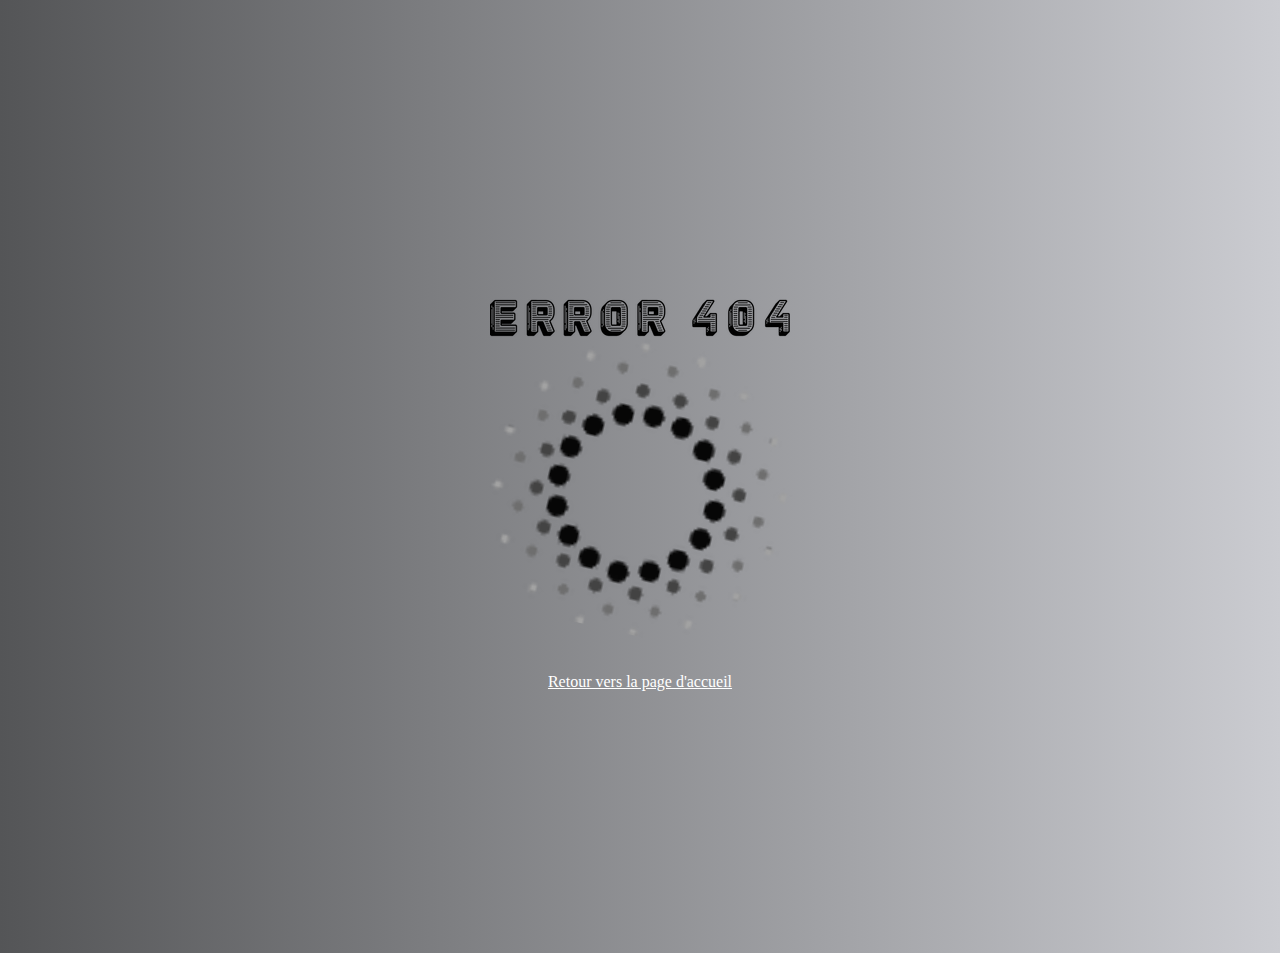
<file: index.html>
<!DOCTYPE html>
<html>

<head>
    <title>Error 404 Woods</title>
    <link rel="stylesheet" href="assets/css/styles.css">
</head>

<body>
    <div class="opacity1">
        <div>
            <img src="assets/img/error404.png" alt="error_404" /><br/>
            <img src="assets/img/roue.png" id="roue" alt="roue_404" />
        </div>
    </div>
    <br><br>
    <a href="https://github.com/becodeorg/CRL-Woods-4.27">Retour vers la page d'accueil</a>
    <!-- <div class="grid">
        <div class="cell">
            <div class="card">
                <span class="three-quarters-loader">Loading&#8230;</span>
            </div>
        </div>
    </div> -->
    <script src="assets/js/script.js"></script>
</body>

</html>
</file>
<file: assets/css/styles.css>
body {
    display: flex;
    /* pour positionner le contenu dans la page */
    justify-content: center;
    /* pour centrer l'image en horizontale*/
    align-items: center;
    /* pour centrer l'image en verticale */
    flex-direction: column;
    /*  */
    text-align: center;
    height: 100vh;
    /* toute la taille de l'écran */
    background: -webkit-linear-gradient(90deg, rgb(84, 85, 87), rgb(203, 204, 209));
    background: linear-gradient(90deg, rgb(84, 85, 87), rgb(203, 204, 209));
    margin-top: 5vh;
    overflow: hidden;
}

h1 {
    color: #FF0000;
}

a {
    color: #FFFFFF;
}


/* Opacité */

.opacity1 div img {
    opacity: 1;
    /*-webkit-transition: .3s ease-in-out;*/
    transition: .3s ease-in-out;
}

.opacity1 div:hover img {
    opacity: .5;
}


/* Animation */

.grid {
    overflow: hidden;
}

.cell {
    float: left;
    width: 25%;
    box-sizing: border-box;
    padding: 20px;
    display: table;
}

.card {
    border-radius: 15px;
    display: table-cell;
    text-align: center;
    vertical-align: middle;
    height: 200px;
    position: absolute;
}


/*.three-quarters-loader:not(:required) {
    -moz-animation: three-quarters-loader 1250ms infinite linear;
    -webkit-animation: three-quarters-loader 1250ms infinite linear;
    animation: three-quarters-loader 1250ms infinite linear;
    border: 8px solid #393939;
    border-right-color: transparent;
    border-radius: 16px;
    box-sizing: border-box;
    display: inline-block;
    position: relative;
    overflow: hidden;
    text-indent: -9999px;
    width: 32px;
    height: 32px;
}*/

#roue {
    width: 100%;
    -webkit-filter: grayscale(100%);
    filter: grayscale(100%);
}


/*@-webkit-keyframes three-quarters-loader {
    0% {
      -webkit-transform: rotate(0deg);
      transform: rotate(0deg);
    }
    100% {
      -webkit-transform: rotate(360deg);
      transform: rotate(360deg);
    }
  }*/


/*@keyframes three-quarters-loader {
    0% {
        /*-moz-transform: rotate(0deg);
      -ms-transform: rotate(0deg);
      -webkit-transform: rotate(0deg);
        transform: rotate(0deg);
    }
    100% {
        /*-moz-transform: rotate(360deg);
      -ms-transform: rotate(360deg);
      -webkit-transform: rotate(360deg);
        transform: rotate(360deg);
    }
}*/
</file>
